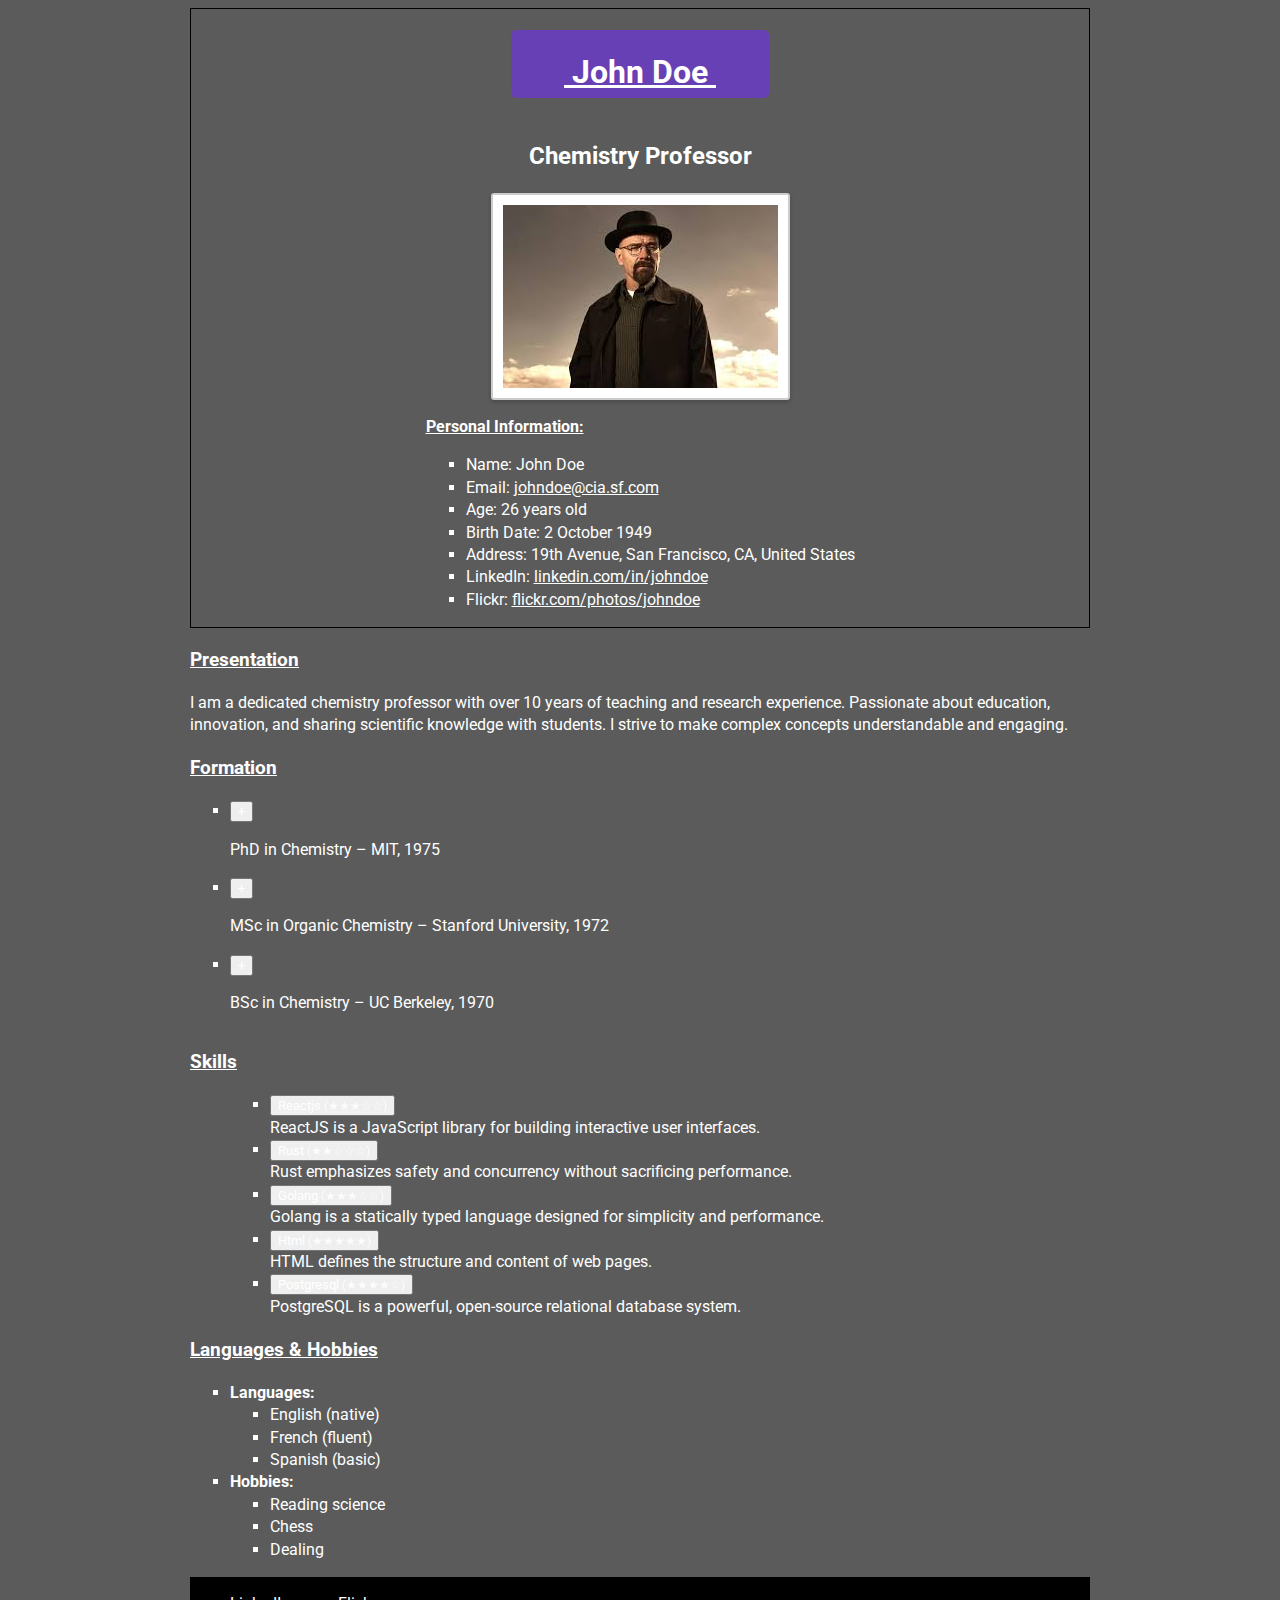
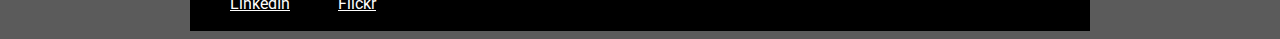
<file: index.html>
<!DOCTYPE html>
<html lang="en">
  <head>
    <meta charset="UTF-8" />
    <meta http-equiv="X-UA-Compatible" content="IE=edge,chrome=1" />
    <meta name="viewport" content="width=device-width, initial-scale=1" />
    <meta name="keywords" content="web, developer, resume" />
    <meta name="author" content="John Doe" />
    <title>John Doe - Resume</title>
    <link href="css/style.css" rel="stylesheet" />
    <link href="css/responsive.css" rel="stylesheet" />
  </head>

  <body>
    <div id="wrapper">
      <!-- Add Person microdata -->
      <header itemscope itemtype="https://schema.org/Person">
        <h1 class="navbar" itemprop="name">
          <svg
            xmlns="http://www.w3.org/2000/svg"
            width="50"
            height="50"
            viewBox="0 0 640 640"
          >
            <path d="..." />
          </svg>
          John Doe
          <svg
            xmlns="http://www.w3.org/2000/svg"
            width="50"
            height="50"
            viewBox="0 0 640 640"
          >
            <path d="..." />
          </svg>
        </h1>

        <h2 itemprop="jobTitle">Chemistry Professor</h2>

        <!-- Profile picture -->
        <img
          src="assets/john-doe.jpg"
          alt="John Doe picture"
          itemprop="image"
        />

        <div>
          <p><strong>Personal Information:</strong></p>
          <ul>
            <li>Name: <span itemprop="name">John Doe</span></li>
            <li>
              Email:
              <a href="mailto:johndoe@cia.sf.com" itemprop="email">
                johndoe@cia.sf.com
              </a>
            </li>
            <li>Age: 26 years old</li>
            <li>
              Birth Date:
              <time itemprop="birthDate" datetime="1949-10-02"
                >2 October 1949</time
              >
            </li>
            <li
              itemprop="address"
              itemscope
              itemtype="https://schema.org/PostalAddress"
            >
              Address:
              <span itemprop="streetAddress">19th Avenue</span>,
              <span itemprop="addressLocality">San Francisco</span>,
              <span itemprop="addressRegion">CA</span>,
              <span itemprop="addressCountry">United States</span>
            </li>
            <li>
              LinkedIn:
              <a
                href="https://www.linkedin.com/in/johndoe"
                target="_blank"
                itemprop="sameAs"
              >
                linkedin.com/in/johndoe
              </a>
            </li>
            <li>
              Flickr:
              <a
                href="https://www.flickr.com/photos/johndoe"
                target="_blank"
                itemprop="sameAs"
              >
                flickr.com/photos/johndoe
              </a>
            </li>
          </ul>
        </div>
      </header>

      <main>
        <section>
          <h3>Presentation</h3>
          <p>
            I am a dedicated chemistry professor with over 10 years of teaching
            and research experience. Passionate about education, innovation, and
            sharing scientific knowledge with students. I strive to make complex
            concepts understandable and engaging.
          </p>
        </section>

        <section>
          <h3>Formation</h3>
          <ul>
            <li class="formation-item">
              <button>+</button>
              <p>PhD in Chemistry – MIT, 1975</p>
              <div>
                Lorem ipsum dolor sit amet consectetur adipisicing elit.
                Inventore rerum commodi suscipit nesciunt dolorum hic vitae
                voluptates distinctio eius delectus, porro sint dignissimos
                nostrum. Culpa, nulla officia! Corporis, dignissimos
                consectetur.
              </div>
            </li>
            <li class="formation-item">
              <button>+</button>
              <p>MSc in Organic Chemistry – Stanford University, 1972</p>
              <div>
                Lorem ipsum dolor sit, amet consectetur adipisicing elit. Earum,
                minus quisquam? Pariatur quisquam ipsam dolore! Dolorum rem qui
                aut nulla. Sequi obcaecati nemo explicabo, assumenda
                consequuntur nesciunt ex perspiciatis eum.
              </div>
            </li>
            <li class="formation-item">
              <button>+</button>
              <p>BSc in Chemistry – UC Berkeley, 1970</p>
              <div>
                Lorem ipsum dolor sit, amet consectetur adipisicing elit. Quae
                sequi similique odio non, minus soluta consectetur magnam nulla,
                accusamus modi dolore animi sunt officia? Inventore velit non
                facere eos ab.
              </div>
            </li>
          </ul>
        </section>

        <section>
          <h3>Skills</h3>
          <ul>
            <ul class="skills-list">
              <li>
                <p>Golang</p>
                <div class="skill-description">
                  Golang is a statically typed language designed for simplicity
                  and performance.
                </div>
              </li>
              <li>
                <p>Rust</p>
                <div class="skill-description">
                  Rust emphasizes safety and concurrency without sacrificing
                  performance.
                </div>
              </li>
              <li>
                <p>Reactjs</p>
                <div class="skill-description">
                  ReactJS is a JavaScript library for building interactive user
                  interfaces.
                </div>
              </li>
              <li>
                <p>PostgreSQL</p>
                <div class="skill-description">
                  PostgreSQL is a powerful, open-source relational database
                  system.
                </div>
              </li>
            </ul>
          </ul>
        </section>

        <section>
          <h3>Languages & Hobbies</h3>
          <ul>
            <li>
              <strong>Languages:</strong>
              <ul>
                <li>English (native)</li>
                <li>French (fluent)</li>
                <li>Spanish (basic)</li>
              </ul>
            </li>
            <li>
              <strong>Hobbies:</strong>
              <ul>
                <li>Reading science</li>
                <li>Chess</li>
                <li>Dealing</li>
              </ul>
            </li>
          </ul>
        </section>
      </main>

      <footer>
        <ul>
          <li>
            <a
              href="https://www.linkedin.com/in/johndoe"
              target="_blank"
              itemprop="sameAs"
            >
              LinkedIn
            </a>
          </li>
          <li>
            <a
              href="https://www.flickr.com/photos/johndoe"
              target="_blank"
              itemprop="sameAs"
            >
              Flickr
            </a>
          </li>
        </ul>
      </footer>
    </div>
    <script src="app.js"></script>
  </body>
</html>
</file>
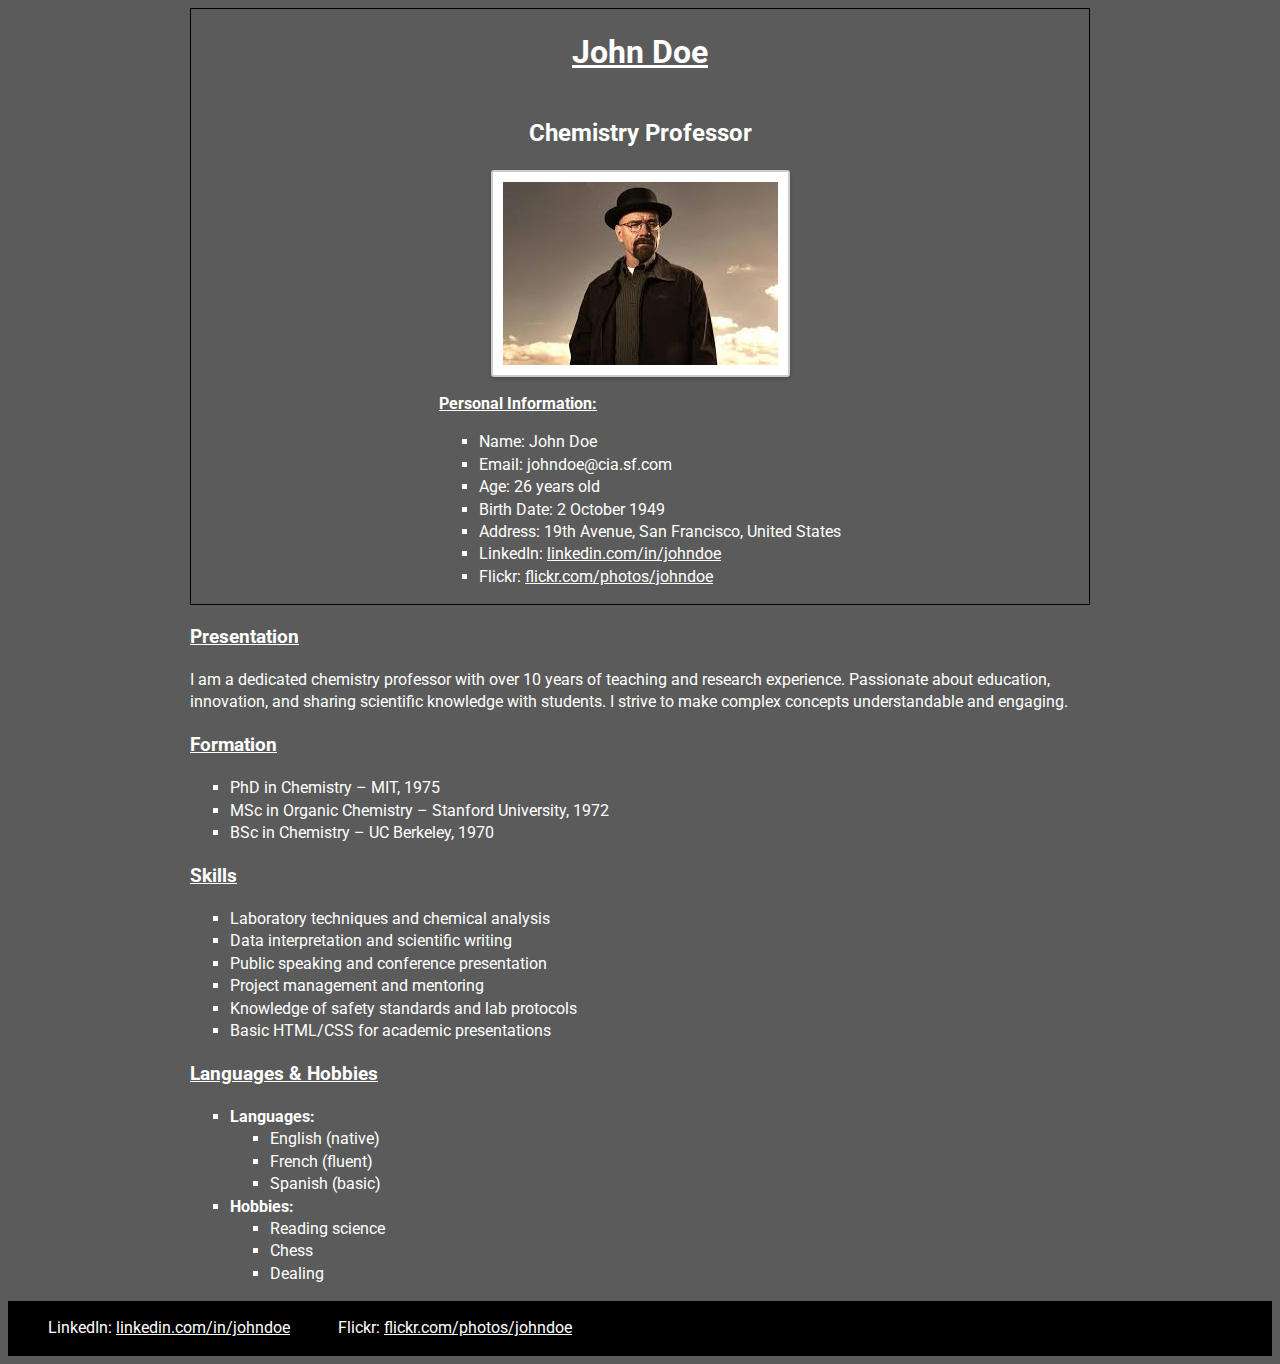
<file: ubo-resume.html>
<!DOCTYPE html>
<html lang="en">
  <head>
    <meta charset="UTF-8" />
    <meta http-equiv="X-UA-Compatible" content="IE=edge,chrome=1" />
    <meta name="viewport" content="width=device-width, initial-scale=1" />
    <meta name="keywords" content="web, developer, resume" />
    <meta name="author" content="John Doe" />
    <title>John Doe - Resume</title>
    <link href="css/style.css" rel="stylesheet" />
  </head>
  <body>
    <div id="wrapper">
      <header>
        <h1>John Doe</h1>
        <h2>Chemistry Professor</h2>
        <img src="assets/john-doe.jpg" alt="John Doe picture" />
        <div>
          <p><strong>Personal Information:</strong></p>
          <ul>
            <li>Name: John Doe</li>
            <li>Email: johndoe@cia.sf.com</li>
            <li>Age: 26 years old</li>
            <li>Birth Date: 2 October 1949</li>
            <li>Address: 19th Avenue, San Francisco, United States</li>
            <li>
              LinkedIn:
              <a href="https://www.linkedin.com/in/johndoe" target="_blank">
                linkedin.com/in/johndoe
              </a>
            </li>
            <li>
              Flickr:
              <a href="https://www.flickr.com/photos/johndoe" target="_blank">
                flickr.com/photos/johndoe
              </a>
            </li>
          </ul>
        </div>
      </header>

      <main>
        <!-- Presentation Section -->
        <section>
          <h3>Presentation</h3>
          <p>
            I am a dedicated chemistry professor with over 10 years of teaching
            and research experience. Passionate about education, innovation, and
            sharing scientific knowledge with students. I strive to make complex
            concepts understandable and engaging.
          </p>
        </section>

        <!-- Formation Section -->
        <section>
          <h3>Formation</h3>
          <ul>
            <li>PhD in Chemistry – MIT, 1975</li>
            <li>MSc in Organic Chemistry – Stanford University, 1972</li>
            <li>BSc in Chemistry – UC Berkeley, 1970</li>
          </ul>
        </section>
        <section>
          <h3>Skills</h3>
          <ul>
            <li>Laboratory techniques and chemical analysis</li>
            <li>Data interpretation and scientific writing</li>
            <li>Public speaking and conference presentation</li>
            <li>Project management and mentoring</li>
            <li>Knowledge of safety standards and lab protocols</li>
            <li>Basic HTML/CSS for academic presentations</li>
          </ul>
        </section>
        <!-- Languages and Hobbies Section -->
        <section>
          <h3>Languages & Hobbies</h3>
          <ul>
            <li>
              <strong>Languages:</strong>
              <ul>
                <li>English (native)</li>
                <li>French (fluent)</li>
                <li>Spanish (basic)</li>
              </ul>
            </li>
            <li>
              <strong>Hobbies:</strong>
              <ul>
                <li>Reading science</li>
                <li>Chess</li>
                <li>Dealing</li>
              </ul>
            </li>
          </ul>
        </section>
      </main>
    </div>
    <footer>
      <ul>
        <li>
          LinkedIn:
          <a href="https://www.linkedin.com/in/johndoe" target="_blank">
            linkedin.com/in/johndoe
          </a>
        </li>
        <li>
          Flickr:
          <a href="https://www.flickr.com/photos/johndoe" target="_blank">
            flickr.com/photos/johndoe
          </a>
        </li>
      </ul>
    </footer>
  </body>
</html>
</file>
<file: css/style.css>
@import url("https://fonts.googleapis.com/css2?family=Roboto:ital,wght@0,100..900;1,100..900&display=swap");
html,
button,
input,
select,
textarea {
  color: #ffffff;
  font-family: "Roboto", sans-serif;
}
html {
  background-color: rgb(91, 91, 91);
  font-size: 1em;
  line-height: 1.4;
  box-sizing: border-box;
}
*,
*::before,
*::after {
  box-sizing: border-box;
}

#wrapper {
  max-width: 900px;
  min-width: 320px;
  margin: auto;
}
header {
  border: 1px solid black;
  margin: auto;
  display: flex;
  flex-direction: column;
  align-items: center;
  justify-content: center;
}
header img {
  display: block;
  border: 2px solid #ccc;
  padding: 10px;
  margin: auto;
  border-radius: 3px;
  background-color: white;
  box-shadow: 0px 2px 4px rgba(0, 0, 0, 0.2);
}
h1,
h3,
p strong {
  text-decoration: underline;
  font-weight: bold;
}
ul {
  list-style-type: square;
}

.navbar {
  position: sticky;
  top: 0;
  left: 0;
  background: #6740b5;
  border-radius: 5px;
  padding: 3px;
}
footer ul {
  display: flex;
  list-style: none;
  align-items: center;
  justify-content: center;
  gap: 3rem;
  box-sizing: border-box;
}
footer {
  display: flex;
  box-sizing: border-box;
  background: #000;
}
li a {
  text-decoration: underline;
  color: white;

  display: inline-block;
  transition: all 0.2s ease;
}

li a:hover {
  transform: scale(1.2);
  background-color: white;
  padding: 2px;
  border-radius: 3px;
  color: black;
}
.formation-item div {
  overflow: hidden;
  height: 0px;
  transition: height 0.3s ease;
}
.active-description {
  display: block !important;
}
</file>
<file: css/responsive.css>
@media only screen and (max-width: 740px) {
  #wrapper {
    background-color: #f77;
  }
}
@media only screen and (max-width: 570px) {
  #wrapper {
    background-color: #7f7;
  }
}
@media only screen and (max-width: 480px) {
  #wrapper {
    background-color: #77f;
  }
}
</file>
